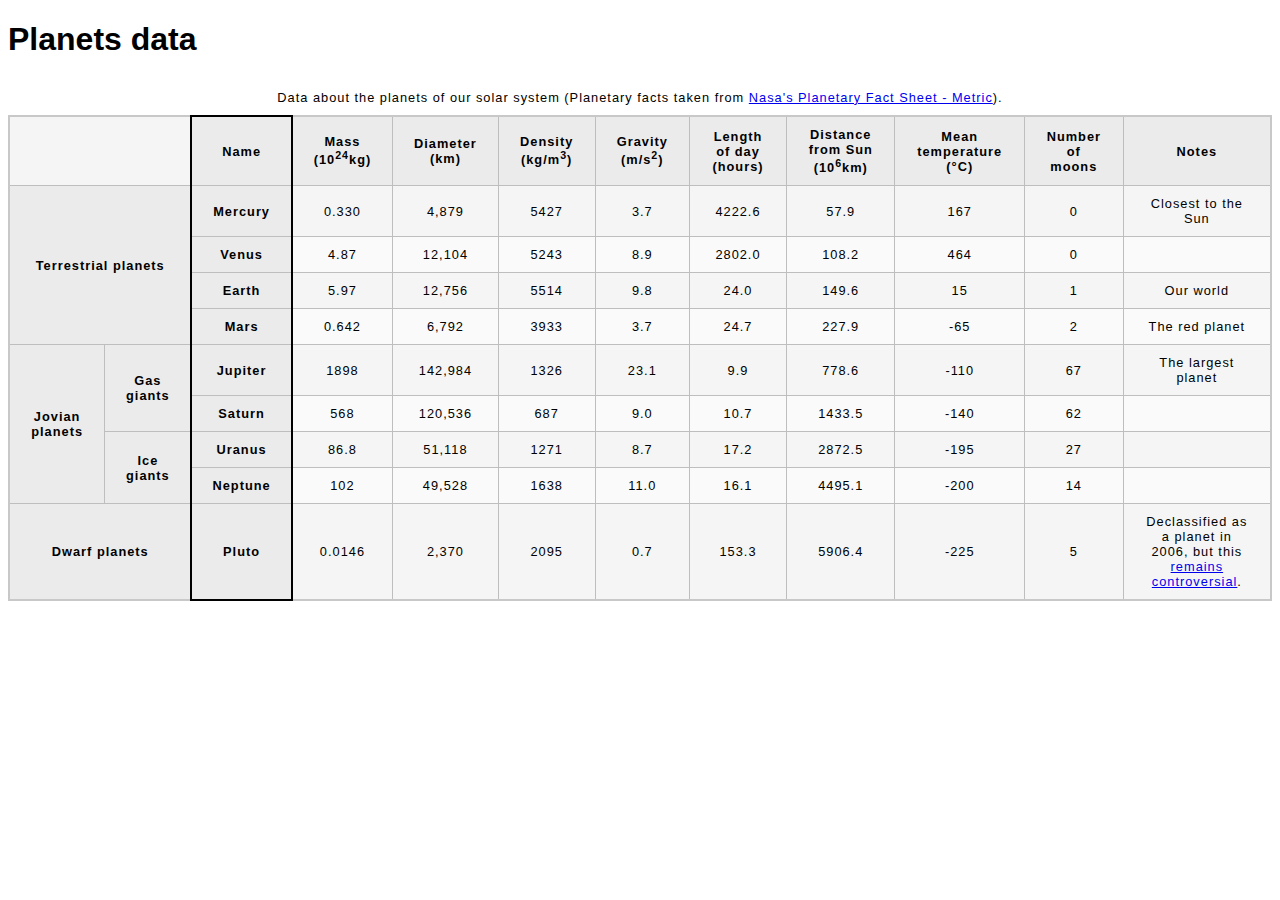
<file: index.html>
<!DOCTYPE html>
<html lang="en">
  <head>
    <meta charset="utf-8">
    <title>Table template</title>
    <link href="styles.css" rel="stylesheet" type="text/css">
  </head>
  <body>
    <h1>Planets data</h1>

    <table>
      <caption>Data about the planets of our solar system (Planetary facts taken from <a href="https://nssdc.gsfc.nasa.gov/planetary/factsheet/">Nasa's Planetary Fact Sheet - Metric</a>).</caption>
      <colgroup>
        <col span="2">
        <col style="border: 2px solid black">
        <col span="9">
      </colgroup>
      <thead>
        <tr>
          <td colspan="2"></td>
          <th scope="col">Name</th>
          <th scope="col">Mass (10<sup>24</sup>kg)</th>
          <th scope="col">Diameter (km)</th>
          <th scope="col">Density (kg/m<sup>3</sup>)</th>
          <th scope="col">Gravity (m/s<sup>2</sup>)</th>
          <th scope="col">Length of day (hours)</th>
          <th scope="col">Distance from Sun (10<sup>6</sup>km)</th>
          <th scope="col">Mean temperature (°C)</th>
          <th scope="col">Number of moons</th>
          <th scope="col">Notes</th>
        </tr>
      </thead>
      <tbody>
        <tr>
          <th rowspan="4" colspan="2" scope="rowgroup">Terrestrial planets</th>
          <th scope="row">Mercury</th>
          <td>0.330</td>
          <td>4,879</td>
          <td>5427</td>
          <td>3.7</td>
          <td>4222.6</td>
          <td>57.9</td>
          <td>167</td>
          <td>0</td>
          <td>Closest to the Sun</td>
        </tr>
        <tr>
          <th scope="row">Venus</th>
          <td>4.87</td>
          <td>12,104</td>
          <td>5243</td>
          <td>8.9</td>
          <td>2802.0</td>
          <td>108.2</td>
          <td>464</td>
          <td>0</td>
          <td></td>
        </tr>
        <tr>
          <th scope="row">Earth</th>
          <td>5.97</td>
          <td>12,756</td>
          <td>5514</td>
          <td>9.8</td>
          <td>24.0</td>
          <td>149.6</td>
          <td>15</td>
          <td>1</td>
          <td>Our world</td>
        </tr>
        <tr>
          <th scope="row">Mars</th>
          <td>0.642</td>
          <td>6,792</td>
          <td>3933</td>
          <td>3.7</td>
          <td>24.7</td>
          <td>227.9</td>
          <td>-65</td>
          <td>2</td>
          <td>The red planet</td>
        </tr>
        <tr>
          <th rowspan="4" scope="rowgroup">Jovian planets</th>
          <th rowspan="2" scope="rowgroup">Gas giants</th>
          <th scope="row">Jupiter</th>
          <td>1898</td>
          <td>142,984</td>
          <td>1326</td>
          <td>23.1</td>
          <td>9.9</td>
          <td>778.6</td>
          <td>-110</td>
          <td>67</td>
          <td>The largest planet</td>
        </tr>
        <tr>
          <th scope="row">Saturn</th>
          <td>568</td>
          <td>120,536</td>
          <td>687</td>
          <td>9.0</td>
          <td>10.7</td>
          <td>1433.5</td>
          <td>-140</td>
          <td>62</td>
          <td></td>
        </tr>
        <tr>
          <th rowspan="2" scope="rowgroup">Ice giants</th>
          <th scope="row">Uranus</th>
          <td>86.8</td>
          <td>51,118</td>
          <td>1271</td>
          <td>8.7</td>
          <td>17.2</td>
          <td>2872.5</td>
          <td>-195</td>
          <td>27</td>
          <td></td>
        </tr>
        <tr>
          <th scope="row">Neptune</th>
          <td>102</td>
          <td>49,528</td>
          <td>1638</td>
          <td>11.0</td>
          <td>16.1</td>
          <td>4495.1</td>
          <td>-200</td>
          <td>14</td>
          <td></td>
        </tr>
        <tr>
          <th colspan="2" scope="row">Dwarf planets</th>
          <th scope="row">Pluto</th>
          <td>0.0146</td>
          <td>2,370</td>
          <td>2095</td>
          <td>0.7</td>
          <td>153.3</td>
          <td>5906.4</td>
          <td>-225</td>
          <td>5</td>
          <td>Declassified as a planet in 2006, but this <a href="https://www.usatoday.com/story/tech/2014/10/02/pluto-planet-solar-system/16578959/">remains controversial</a>.</td>
        </tr>
      </tbody>
    </table>
</body>
</html>
</file>
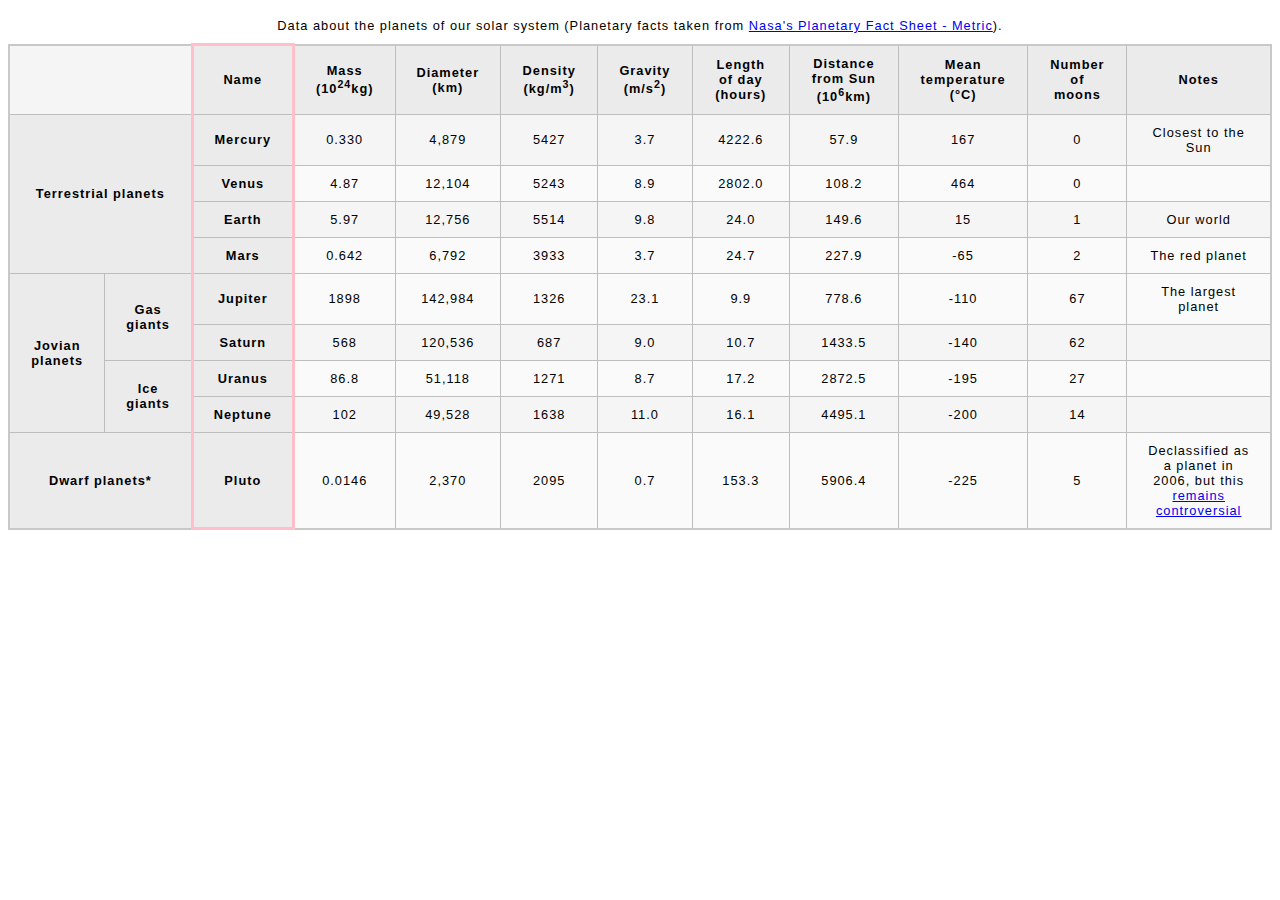
<file: index2.html>
<!DOCTYPE html>
<html lang="en">
<head>
  <meta charset="UTF-8">
  <meta http-equiv="X-UA-Compatible" content="IE=chrome">
  <meta name="viewport" content="width=device-width, initial-scale=1.0">
  <title>Table</title>
  <link rel="stylesheet" href="styles.css">
</head>
<body>

<table>
  <caption>Data about the planets of our solar system (Planetary facts taken from <a href="http://nssdc.gsfc.nasa.gov/planetary/factsheet/">Nasa's Planetary Fact Sheet - Metric</a>).</caption>
  <colgroup>
<col span="2">
<col style="border: solid pink 3px">
<col span="9">
  </colgroup>
  <thead>
    <tr>
      <td colspan="2"></td>
      <th scope="col">Name</th>
      <th scope="col">Mass (10<sup>24</sup>kg)</th>
      <th scope="col">Diameter (km)</th>
      <th scope="col">Density (kg/m<sup>3</sup>)</th>
      <th scope="col">Gravity (m/s<sup>2</sup>)</th>
      <th scope="col">Length of day (hours)</th>
      <th scope="col">Distance from Sun (10<sup>6</sup>km)</th>
      <th scope="col">Mean temperature (°C)</th>
      <th scope="col">Number of moons</th>
      <th scope="col">Notes</th>
    </tr>
  </thead>
  <tbody>
    <tr>
      <th rowspan="4" colspan="2" scope="rowgroup">Terrestrial planets</th>
      <th scope="row">Mercury</th> <td>0.330</td> <td>4,879</td> <td>5427</td> <td>3.7</td> <td>4222.6</td> <td>57.9</td> <td>167</td> <td>0</td> <td>Closest to the Sun</td>
    </tr>  
      <tr>
        <th>Venus </th><td>4.87</td> <td>12,104</td> <td>5243</td> <td>8.9</td> <td>2802.0</td> <td>108.2</td> <td>464</td> <td>0</td>
      <td></td>
      </tr>
      <tr>
        <th>Earth </th><td>5.97</td> <td>12,756</td> <td>5514</td> <td>9.8</td> <td>24.0</td> <td>149.6</td> <td>15</td> <td>1</td> <td>Our world</td>
      </tr>
      <tr>
        <th>Mars</th> <td>0.642</td> <td>6,792</td> <td>3933</td> <td>3.7</td> <td>24.7</td> <td>227.9</td> <td>-65</td> <td>2</td> <td>The red planet</td>
      </tr>
    <tr>
      <th rowspan="5" scope="rowgroup">Jovian planets</th>
    </tr>
  <tr>
    <th rowspan="2" scope="rowgroup">Gas giants</th>
    <th>Jupiter</th> <td>1898</td> <td>142,984</td> <td>1326</td> <td>23.1</td> <td>9.9</td> <td>778.6</td> <td>-110</td> <td>67</td> <td>The largest planet</td>
  </tr>
    <tr>
    <th>Saturn</th> <td>568</td> <td>120,536</td> <td>687</td> <td>9.0</td> <td>10.7</td> <td>1433.5</td> <td>-140</td> <td>62</td>
  <td></td>
  </tr>
    <tr>
      <th rowspan="2" scope="rowgroup">Ice giants</th>
      <th scope="row">Uranus</th> <td>86.8</td> <td>51,118</td> <td>1271</td> <td>8.7</td> <td>17.2</td> <td>2872.5</td> <td>-195</td> <td>27</td>
    <td></td>
    </tr>
    <tr>
      <th scope="row">Neptune</th> <td>102</td> <td>49,528</td> <td>1638</td> <td>11.0</td> <td>16.1</td> <td>4495.1</td> <td>-200</td> <td>14</td>
    <td></td>
    </tr>
    <tr>
      <th scope="rowgroup" colspan="2">Dwarf planets*</th>
      <th scope="row">Pluto</th> <td>0.0146</td> <td>2,370</td> <td>2095</td> <td>0.7</td> <td>153.3</td> <td>5906.4</td> <td>-225</td> <td>5</td> <td> Declassified as a planet in 2006, but this <a href="http://www.usatoday.com/story/tech/2014/10/02/pluto-planet-solar-system/16578959/">remains controversial</a></td>      
    </tr>
  </tbody>
</table>

</body>
</html>
</file>
<file: styles.css>
html {
  font-family: sans-serif;
}

table {
  border-collapse: collapse;
  border: 2px solid rgb(200,200,200);
  letter-spacing: 1px;
  font-size: 0.8rem;
}

td, th {
  border: 1px solid rgb(190,190,190);
  padding: 10px 20px;
}

th {
  background-color: rgb(235,235,235);
}

td {
  text-align: center;
}

tr:nth-child(even) td {
  background-color: rgb(250,250,250);
}

tr:nth-child(odd) td {
  background-color: rgb(245,245,245);
}

caption {
  padding: 10px;
}
</file>
